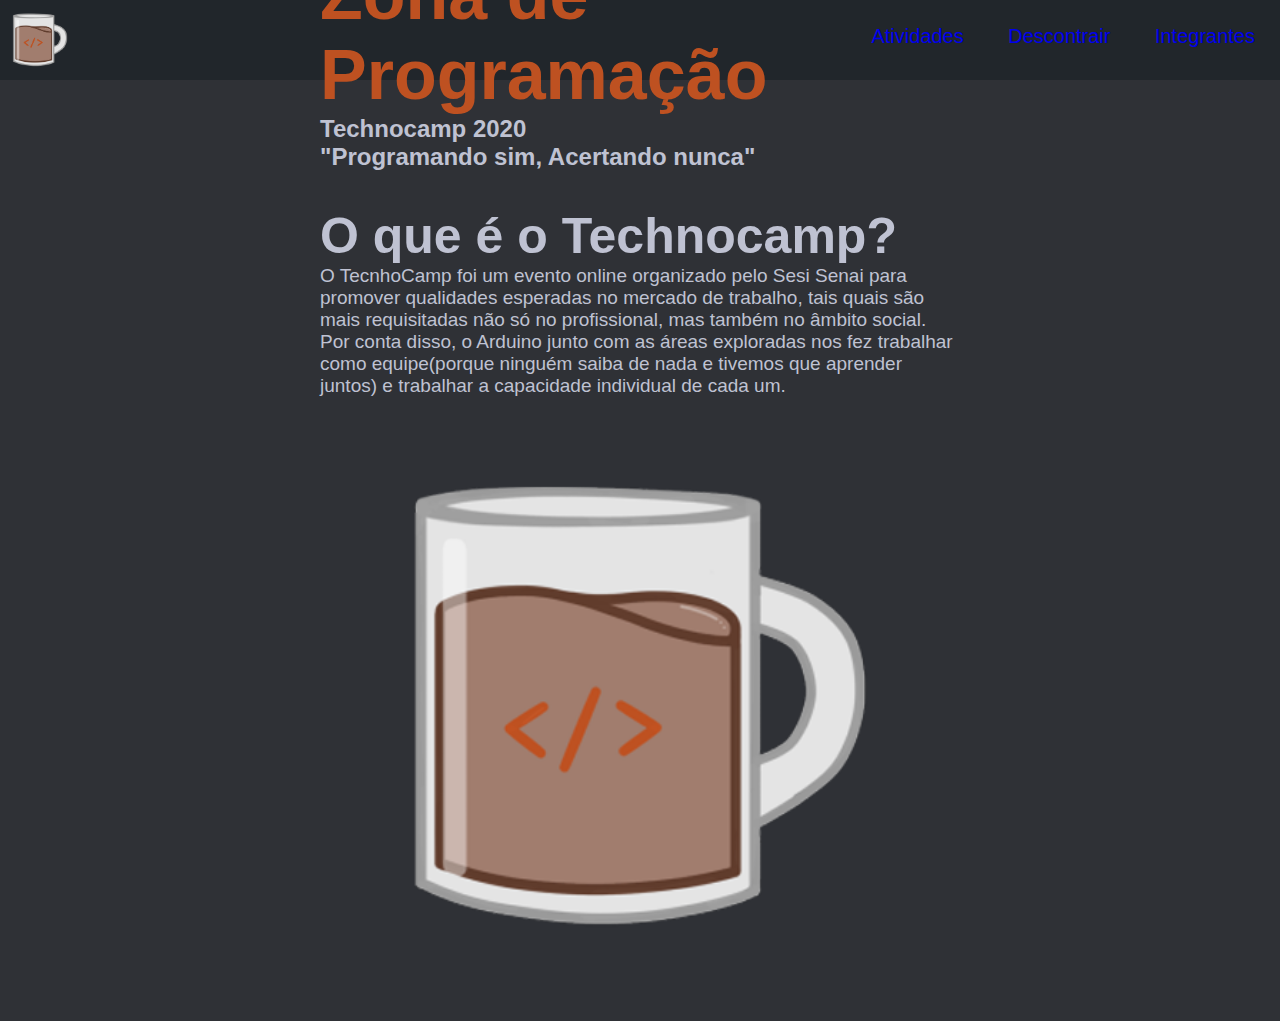
<file: index.html>
<!DOCTYPE html>
<html lang="pt-br">
<head>
    <meta charset="UTF-8">
    <meta name="viewport" content="width=device-width, initial-scale=1.0">
    <title>Zona de Programação</title>
    <link rel="stylesheet" href="css/styles.css">
    <link rel="stylesheet" href="https://stackpath.bootstrapcdn.com/bootstrap/4.1.3/css/bootstrap.min.css" integrity="sha384-MCw98/SFnGE8fJT3GXwEOngsV7Zt27NXFoaoApmYm81iuXoPkFOJwJ8ERdknLPMO" crossorigin="anonymous">
    <link rel="icon" type="image/ico" href="images/marco.png">
</head>
<body>
    <nav>
        <a href="index.html"><img  src="images/LOGO.png" alt="Logo" class="molde"></a>
        <ul>
            <li><a href="atividades.html">Atividades</a></li>
            <li><a href="descontrair.html">Descontrair</a></li>
            <li><a href="integrantes.html">Integrantes</a></li>
        </ul>
    </nav>
    <div class="container centerTEST">
        <div class="row">
            <div class="col" style="text-align: left">
                <h2 class="estiloso" style="color: #BE5121;font-size: 70px;">Zona de Programação</h1>
                <h2 class="estiloso">Technocamp 2020</h1>
                <h2 class="estiloso">"Programando sim, Acertando nunca"</h1>
                <br><br>
                <h2 style="color: #BFC2D2; font-size: 50px;">O que é o Technocamp?</h2>
                <p style="color:#BFC2D2; font-size: 19px;">O TecnhoCamp foi um evento online organizado pelo Sesi Senai para promover qualidades esperadas no mercado de trabalho, tais quais são mais requisitadas não só no profissional, mas também no âmbito social. Por conta disso, o Arduino junto com as áreas exploradas nos fez trabalhar como equipe(porque ninguém saiba de nada e tivemos que aprender juntos) e trabalhar a capacidade individual de cada um.<p>
            </div>
            <div class="col" style="text-align: center;">
                <img class="logo" src="images/LOGO.png" alt="logo">
            </div>
            <div class="w-100"></div>
        </div>
    </div>
    <script src="https://code.jquery.com/jquery-3.3.1.slim.min.js" integrity="sha384-q8i/X+965DzO0rT7abK41JStQIAqVgRVzpbzo5smXKp4YfRvH+8abtTE1Pi6jizo" crossorigin="anonymous"></script>
    <script src="https://cdnjs.cloudflare.com/ajax/libs/popper.js/1.14.3/umd/popper.min.js" integrity="sha384-ZMP7rVo3mIykV+2+9J3UJ46jBk0WLaUAdn689aCwoqbBJiSnjAK/l8WvCWPIPm49" crossorigin="anonymous"></script>
    <script src="https://stackpath.bootstrapcdn.com/bootstrap/4.1.3/js/bootstrap.min.js" integrity="sha384-ChfqqxuZUCnJSK3+MXmPNIyE6ZbWh2IMqE241rYiqJxyMiZ6OW/JmZQ5stwEULTy" crossorigin="anonymous"></script>
</body>
</html>
</file>
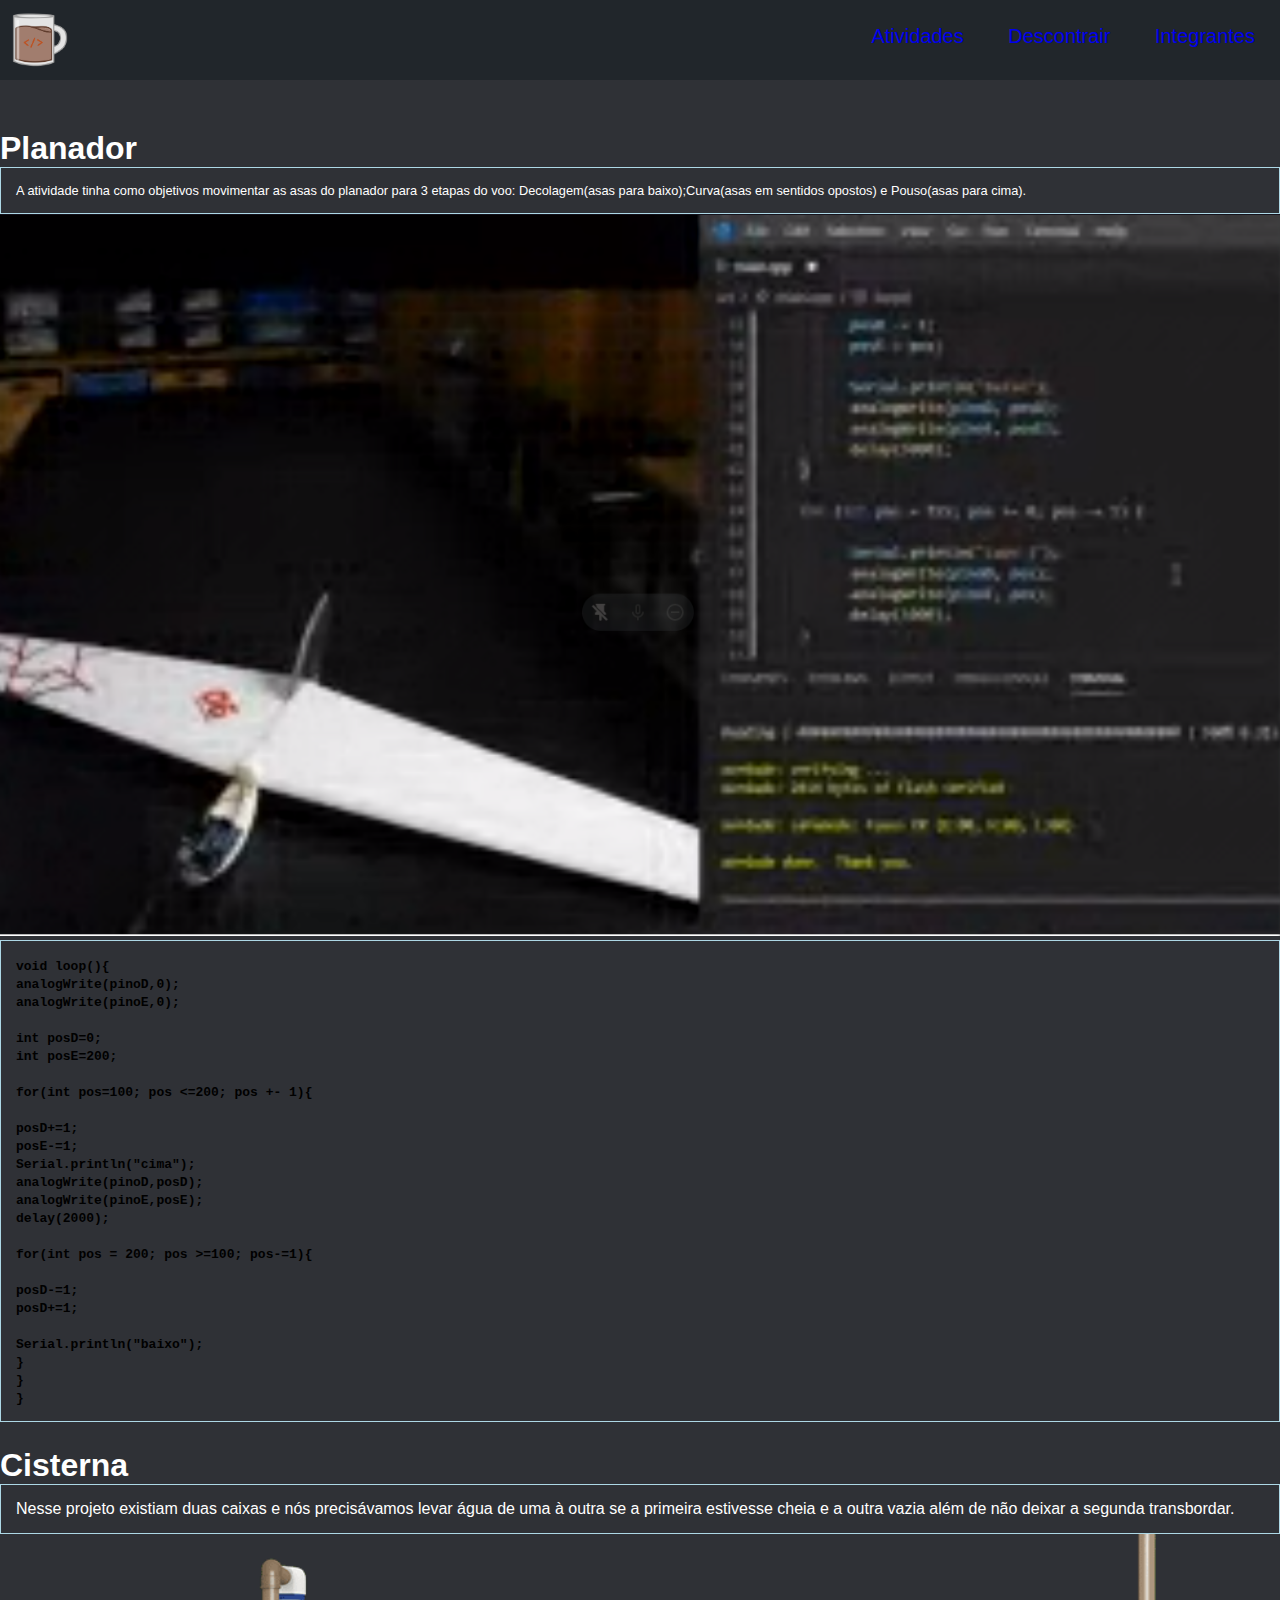
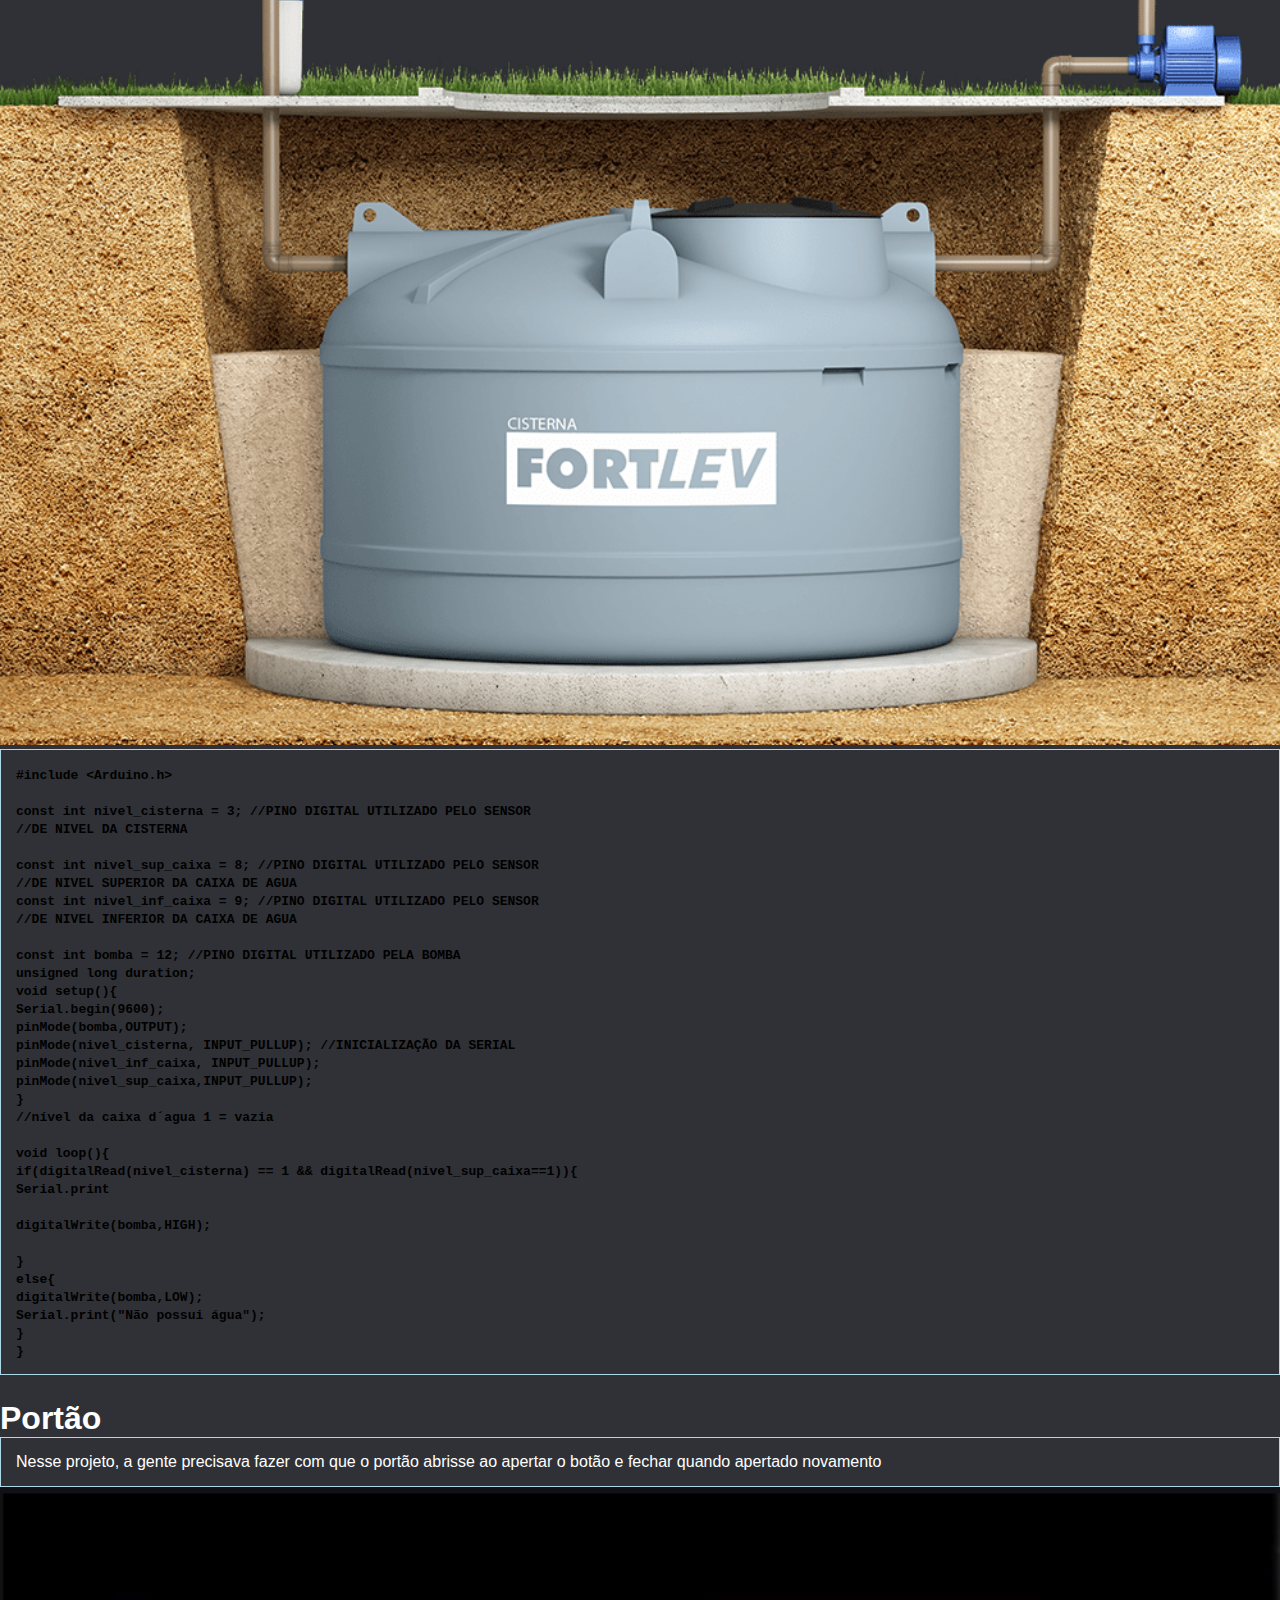
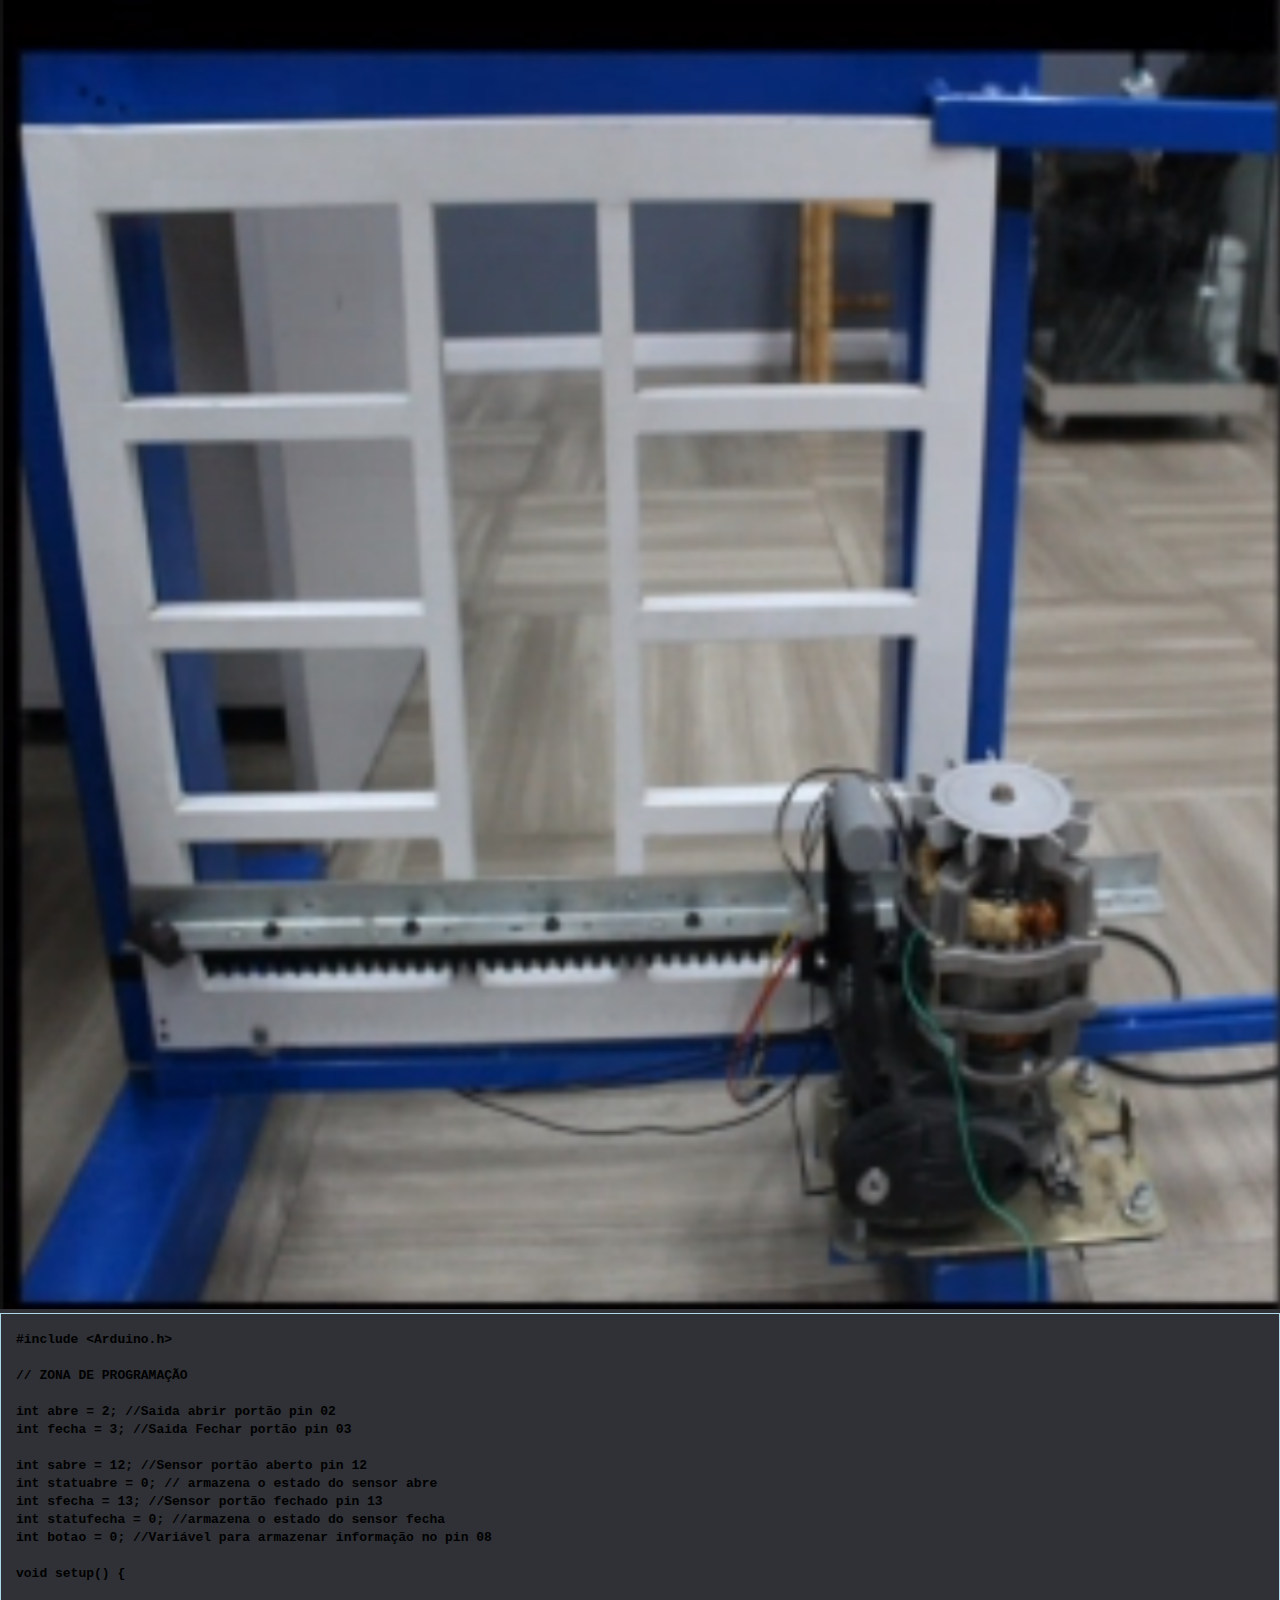
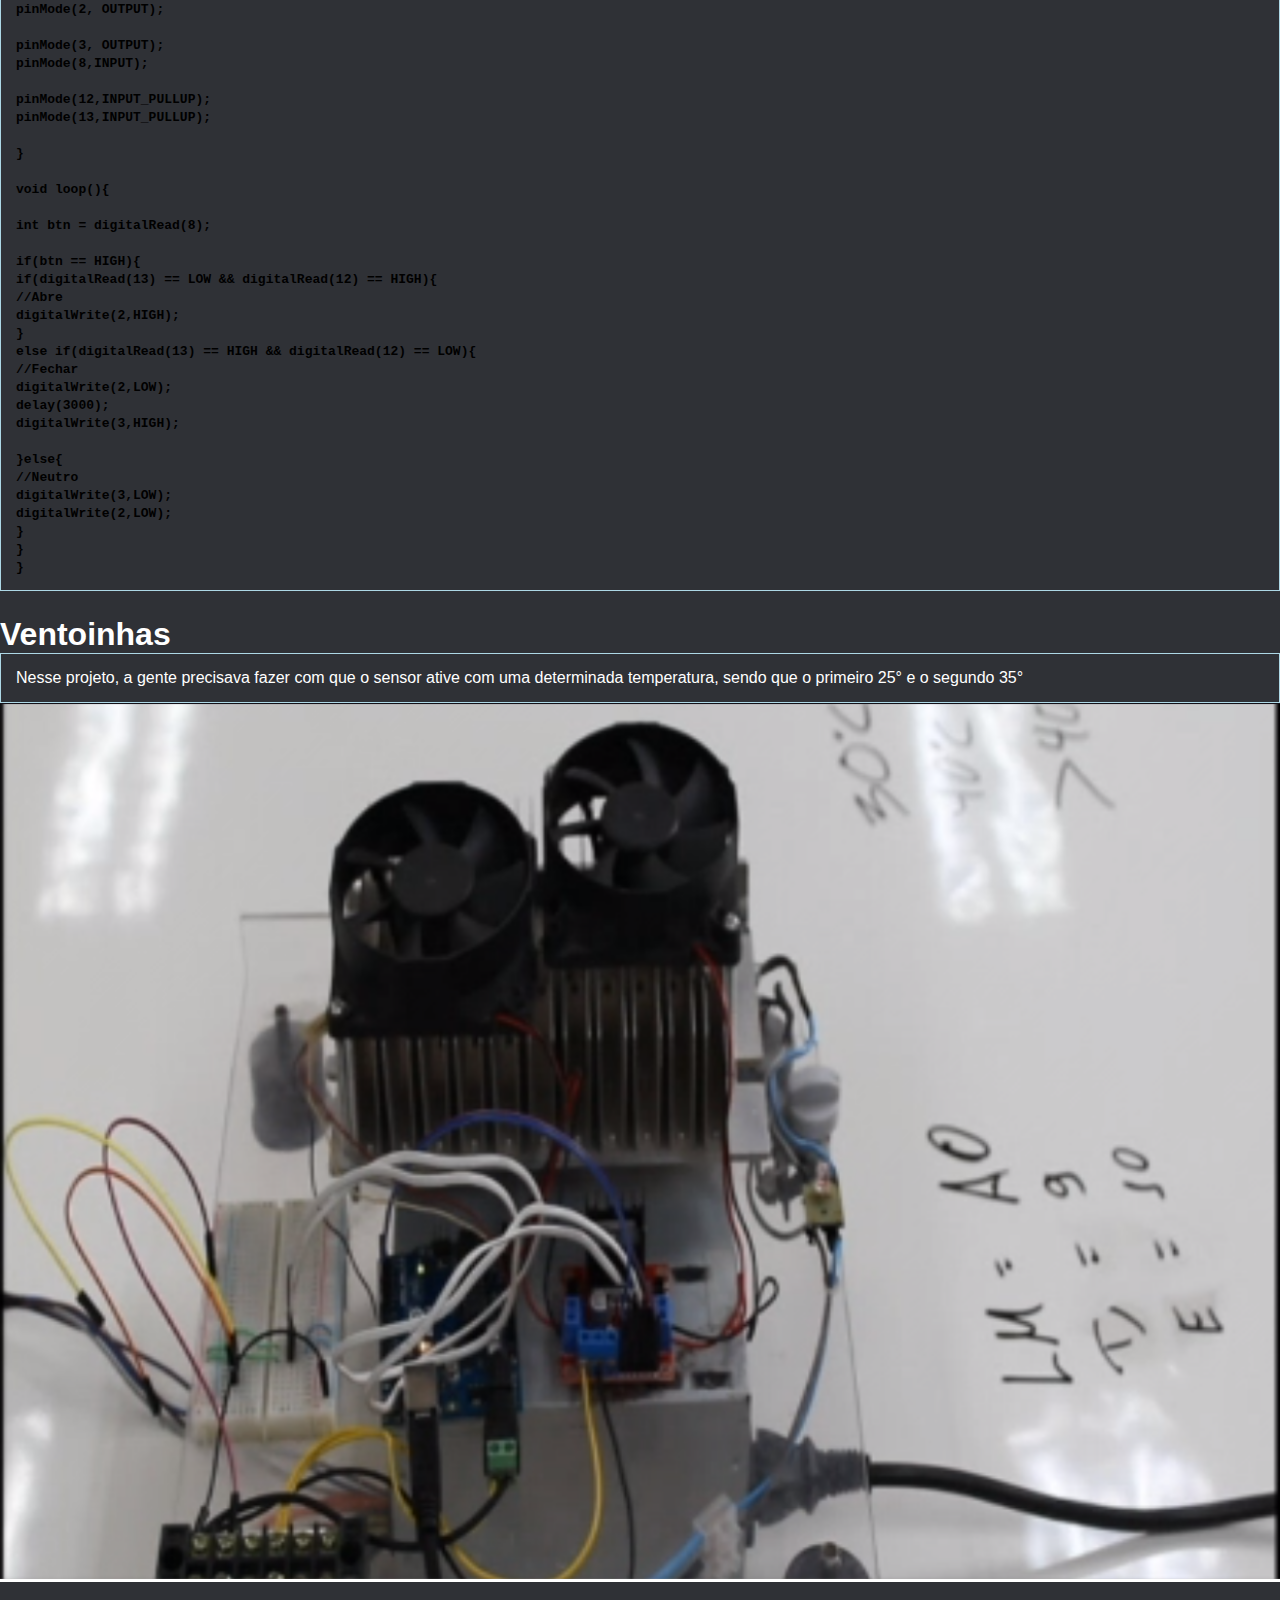
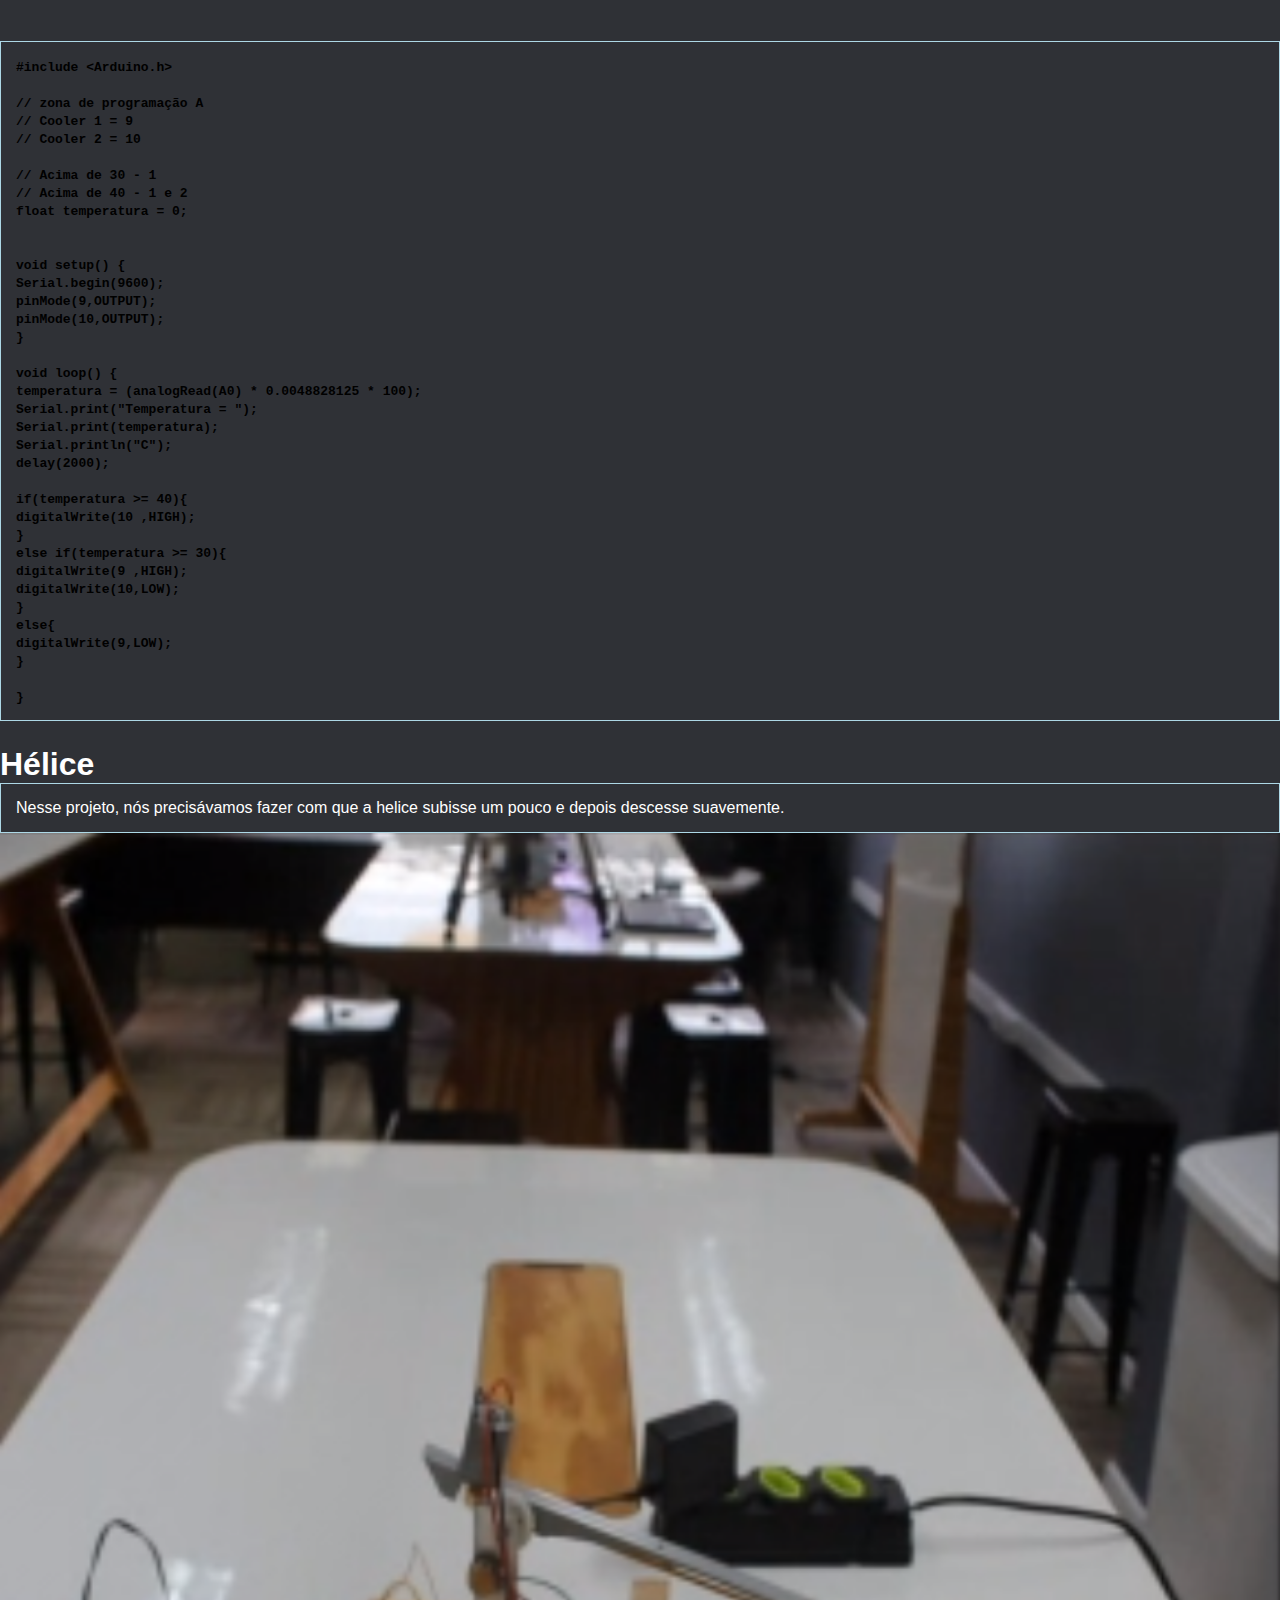
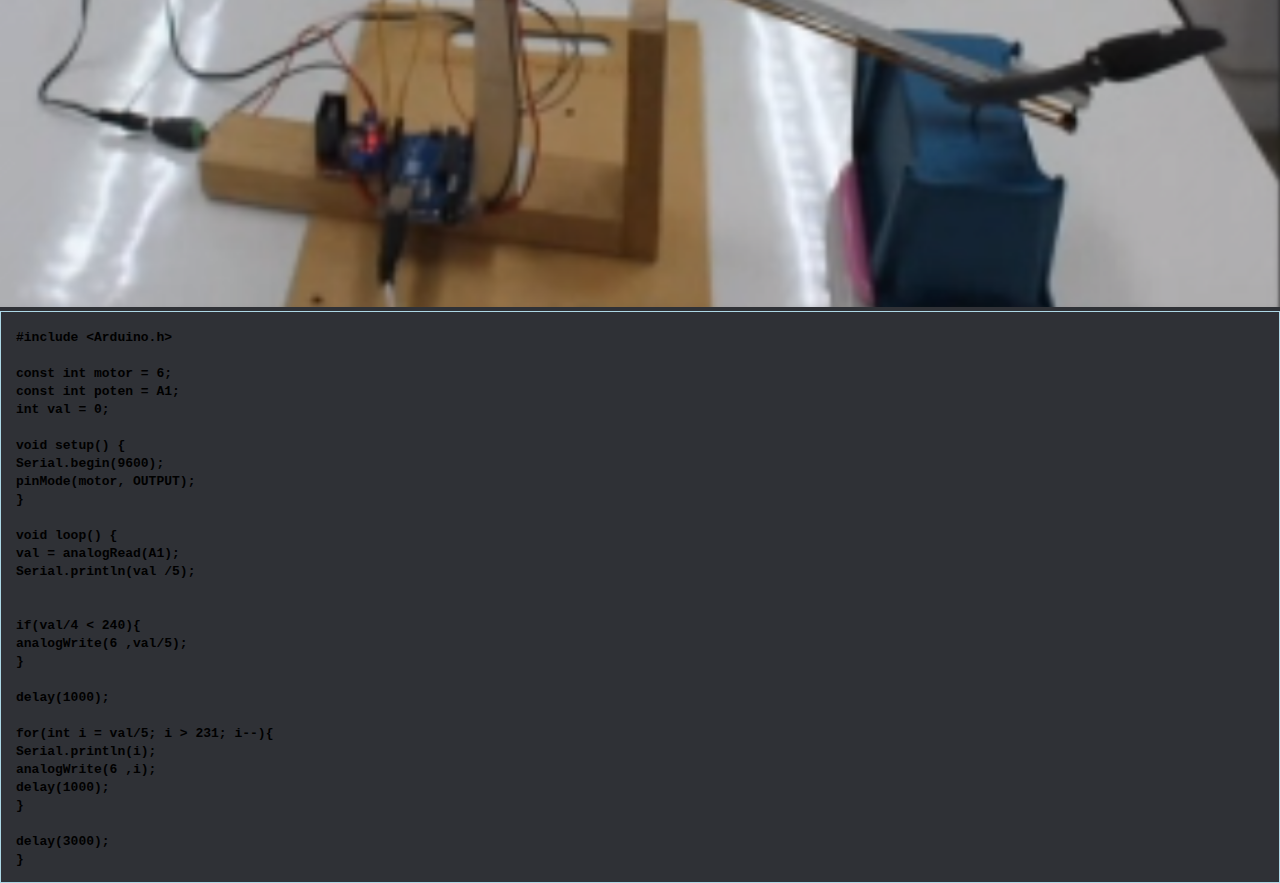
<file: atividades.html>
<!DOCTYPE html>
<html lang="pt-br">
<head>
    <meta charset="UTF-8">
    <meta name="viewport" content="width=device-width, initial-scale=1.0">
    <title>Zona de Programação</title>
    <link rel="stylesheet" href="css/atividades.css">
    <link rel="stylesheet" href="css/styles.css">
    <link rel="stylesheet" href="https://stackpath.bootstrapcdn.com/bootstrap/4.1.3/css/bootstrap.min.css" integrity="sha384-MCw98/SFnGE8fJT3GXwEOngsV7Zt27NXFoaoApmYm81iuXoPkFOJwJ8ERdknLPMO" crossorigin="anonymous">
    <link rel="icon" type="image/ico" href="images/MuriloEu-poético.jpg">
</head>
<body>
    <nav>
        <a href="index.html"><img  src="images/LOGO.png" alt="Logo" class="molde"></a>
        <ul>
            <li><a href="atividades.html">Atividades</a></li>
            <li><a href="descontrair.html">Descontrair</a></li>
            <li><a href="integrantes.html">Integrantes</a></li>
        </ul>
    </nav>
   
    <div class="container" style="width: 100%;margin-top: 50px;">
        <h1 class="title">Planador</h1>
        <div class="row">
            <div class="col">
                <!--primeira caixinha-->
                <p style="padding: 15px;font-size:12.8px; border: 1px solid lightblue;color: white;">A atividade tinha como objetivos movimentar as asas do planador para 3 etapas do voo: Decolagem(asas para baixo);Curva(asas em sentidos opostos) e Pouso(asas para cima).</p>
                    <img src="images/Planador.png" alt="Planador" style="width: 100%;">
            </div>
            <div class="col">
                <!--segunda caixinha-->
                <p style="padding: 15px; border: 1px solid lightblue; font-weight: bold;">
                    <code>
                        void loop(){<br>
                            analogWrite(pinoD,0);<br>
                            analogWrite(pinoE,0);<br>
                            <br>
                            int posD=0;<br>
                            int posE=200;<br>
                            <br>
                            for(int pos=100; pos &lt;=200; pos +- 1){<br>
                                <br>
                                posD+=1;<br>
                                posE-=1;<br>
        
                                Serial.println("cima");<br>
                                analogWrite(pinoD,posD);<br>
                                analogWrite(pinoE,posE);<br>
                                delay(2000);<br>
                                <br>
                                for(int pos = 200; pos &gt;=100; pos-=1){<br>
                                    <br>
                                    posD-=1;<br>
                                    posD+=1;<br>
                                    <br>
                                    Serial.println("baixo");<br>
                                }<br>
                            }<br>
                        }<br>
                    </code></p>
            </div>
            <div class="w-100"></div> <!--quebra de linha-->
        </div>
    </div>
    <div class="container" style="margin-top: 25px;">
        <h1 class="title">Cisterna</h1>
        <div class="row">
            <div class="col">
                <!--primeira caixinha-->
                <p style="padding: 15px; border: 1px solid lightblue;color:white">Nesse projeto existiam duas caixas e nós precisávamos levar água de uma à outra se a primeira estivesse cheia e a outra vazia além de não deixar a segunda transbordar.</p>
                <img src="images/Cisterna_fortlev_3.png" alt="Cisterna" style="object-fit: cover; width: 100%;">
            </div>
            <div class="col">
                <!--segunda caixinha-->
                <p style="padding: 15px; border: 1px solid lightblue; font-weight: bold; ">
                <code>#include &lt;Arduino.h&gt;<br>
                    <br>
                    const int nivel_cisterna = 3; //PINO DIGITAL UTILIZADO PELO SENSOR<br>
                    //DE NIVEL DA CISTERNA<br>
                    <br>
                    const int nivel_sup_caixa = 8; //PINO DIGITAL UTILIZADO PELO SENSOR<br>
                    //DE NIVEL SUPERIOR DA CAIXA DE AGUA<br>
                    const int nivel_inf_caixa = 9; //PINO DIGITAL UTILIZADO PELO SENSOR<br>
                    //DE NIVEL INFERIOR DA CAIXA DE AGUA<br>
                    <br>
                    const int bomba = 12; //PINO DIGITAL UTILIZADO PELA BOMBA<br>
                    unsigned long duration;<br>
                    void setup(){<br>
                      Serial.begin(9600);<br>
                      pinMode(bomba,OUTPUT);<br>
                      pinMode(nivel_cisterna, INPUT_PULLUP); //INICIALIZAÇÃO DA SERIAL<br>
                      pinMode(nivel_inf_caixa, INPUT_PULLUP);<br>
                      pinMode(nivel_sup_caixa,INPUT_PULLUP);<br>
                    }<br>
                    //nível da caixa d´agua 1 = vazia<br>
                    <br>
                    void loop(){<br>
                    if(digitalRead(nivel_cisterna) == 1 && digitalRead(nivel_sup_caixa==1)){<br>
                      Serial.print<br>
                      <br>
                     digitalWrite(bomba,HIGH);<br>
                     <br>
                    }<br>
                    else{<br>
                       digitalWrite(bomba,LOW);<br>
                      Serial.print("Não possui água");<br>
                      }<br>
                }</code></p>
            </div>
            <div class="w-100"></div> <!--quebra de linha-->
        </div>
    </div>
    <div class="container" style="margin-top: 25px;">
        <h1 class="title">Portão</h1>
        <div class="row">
            <div class="col">
                <!--primeira caixinha-->
                <p style="padding: 15px; border: 1px solid lightblue;color:white">Nesse projeto, a gente precisava fazer com que o portão abrisse ao apertar o botão e fechar quando apertado novamento</p>
                <img src="images/Portão.png" alt="Portão" style="object-fit: cover; width: 100%;">
            </div>
            <div class="col">
                <!--segunda caixinha-->
                <p style="padding: 15px; border: 1px solid lightblue; font-weight: bold; ">
                <code>
                    #include &lt;Arduino.h&gt;<br>
                        <br>
                        //  ZONA DE PROGRAMAÇÃO <br>
                        <br>
                        int abre = 2;       //Saida abrir portão pin 02<br>
                        int fecha = 3;      //Saida Fechar portão pin 03<br>
                        <br>
                        int sabre = 12;     //Sensor portão aberto pin 12<br>
                        int statuabre = 0;  // armazena o estado do sensor abre<br>
                        int sfecha = 13;    //Sensor portão fechado pin 13<br>
                        int statufecha = 0; //armazena o estado do sensor fecha<br>
                        int botao = 0;      //Variável para armazenar informação no pin 08<br>
                        <br>
                        void setup() {<br>
                            <br>
                        pinMode(2, OUTPUT);<br>
                        <br>
                        pinMode(3, OUTPUT);<br>
                        pinMode(8,INPUT);<br>
                        <br>
                        pinMode(12,INPUT_PULLUP);<br>
                        pinMode(13,INPUT_PULLUP);<br>
                        <br>
                        }<br>
                        <br>
                        void loop(){<br>
                            <br>
                           int btn = digitalRead(8);<br>
                           <br>
                          if(btn == HIGH){<br>
                            if(digitalRead(13) == LOW && digitalRead(12) == HIGH){<br>
                              //Abre<br>
                              digitalWrite(2,HIGH);<br>
                            }<br>
                            else if(digitalRead(13) == HIGH && digitalRead(12) == LOW){<br>
                              //Fechar<br>
                              digitalWrite(2,LOW);<br>
                              delay(3000);<br>
                              digitalWrite(3,HIGH);<br>
                              <br>
                            }else{<br>
                              //Neutro<br>
                              digitalWrite(3,LOW);<br>
                              digitalWrite(2,LOW);<br>
                            }<br>
                          }<br>
                        }</code></p>
            </div>
        </div>
    </div>
    <div class="container" style="margin-top: 25px;">
        <div class="row">
            <div class="col">
                <h1 class="title">Ventoinhas</h1>
                <!--primeira caixinha-->
                <p style="padding: 15px; border: 1px solid lightblue;color:white">Nesse projeto, a gente precisava fazer com que o sensor ative com uma determinada temperatura, sendo que o primeiro 25° e o segundo 35°</p>
                <img src="images/Ventoinhas.png" alt="Ventoinhas" style="object-fit: cover; width: 100%;">
            </div>
            <div class="col">
                <!--segunda caixinha-->
                <p style="padding: 15px; border: 1px solid lightblue; font-weight: bold;margin-top: 55px; ">
                <code>
                #include &lt;Arduino.h&gt;<br>
                    <br>
                            // zona de programação A<br>
                            // Cooler 1 = 9<br>
                            // Cooler 2 = 10<br>
                            <br>
                            // Acima de 30 - 1<br>
                            // Acima de 40 - 1 e 2<br>
                            float temperatura = 0;<br>
                            <br>
                            <br>
                            void setup() {<br>
                              Serial.begin(9600);<br>
                              pinMode(9,OUTPUT);<br>
                              pinMode(10,OUTPUT);<br>
                            }<br>
                            <br>
                            void loop() {<br>
                              temperatura = (analogRead(A0) * 0.0048828125 * 100);<br>
                               Serial.print("Temperatura = "); <br>
                               Serial.print(temperatura);<br>
                               Serial.println("C"); <br>
                               delay(2000); <br>
                               <br>
                              if(temperatura &gt;= 40){<br>
                                digitalWrite(10 ,HIGH);<br>
                              }<br>
                              else if(temperatura &gt;= 30){<br>
                                digitalWrite(9 ,HIGH);<br>
                                digitalWrite(10,LOW);<br>
                              }<br>
                              else{<br>
                                digitalWrite(9,LOW);<br>
                              }<br>
                              <br>
                            }</code></p>
            </div>
        </div>
    
    </div>
    <div class="container" style="margin-top: 25px;">
        <h1 class="title">Hélice</h1>
        <div class="row">
            <div class="col">
                <!--primeira caixinha-->
                <p style="padding: 15px; border: 1px solid lightblue;color:white">Nesse projeto, nós precisávamos fazer com que a helice subisse um pouco e depois descesse suavemente.</p>
                <img src="images/helice.png" alt="helice" style="object-fit: cover; width: 100%;">
            </div>
            <div class="col">
                <!--segunda caixinha-->
                <p style="padding: 15px; border: 1px solid lightblue; font-weight: bold; ">
                <code>
                    #include &lt;Arduino.h&gt;<br>
                        <br>
                        const int motor = 6;<br>
                        const int poten = A1;<br>
                        int val = 0;<br>
                        <br>
                        void setup() {<br>
                          Serial.begin(9600);<br>
                          pinMode(motor, OUTPUT);<br>
                        }<br>
                        <br>
                        void loop() {<br>
                            val =  analogRead(A1); <br>
                            Serial.println(val /5);<br>
                            <br>
                            <br>
                            if(val/4 &lt; 240){<br>
                            analogWrite(6 ,val/5);<br>
                            } <br>
                            <br>
                            delay(1000);<br>
                            <br>
                            for(int i = val/5; i > 231; i--){<br>
                                Serial.println(i);<br>
                                analogWrite(6 ,i);<br>
                                delay(1000);<br>
                            }<br>
                            <br>
                            delay(3000);<br>
                        }
                </code></p>
            </div>
    </div>
    </div>
    </div>
    <script src="https://code.jquery.com/jquery-3.3.1.slim.min.js" integrity="sha384-q8i/X+965DzO0rT7abK41JStQIAqVgRVzpbzo5smXKp4YfRvH+8abtTE1Pi6jizo" crossorigin="anonymous"></script>
    <script src="https://cdnjs.cloudflare.com/ajax/libs/popper.js/1.14.3/umd/popper.min.js" integrity="sha384-ZMP7rVo3mIykV+2+9J3UJ46jBk0WLaUAdn689aCwoqbBJiSnjAK/l8WvCWPIPm49" crossorigin="anonymous"></script>
    <script src="https://stackpath.bootstrapcdn.com/bootstrap/4.1.3/js/bootstrap.min.js" integrity="sha384-ChfqqxuZUCnJSK3+MXmPNIyE6ZbWh2IMqE241rYiqJxyMiZ6OW/JmZQ5stwEULTy" crossorigin="anonymous"></script>
    
</body>
</html>
</file>
<file: css/styles.css>
*{
    padding: 0;
    margin: 0;
    text-decoration: none;
    list-style: none;
    box-sizing: border-box;
}
.molde{
    display:inline-block;
    margin: 10px;
    height: 60px;
    width: 60px;
    object-fit: fill;
}
.estiloso{
    display: flexbox;
    color:#BFC2D2;
}
.logo{
    width: 500px;
    height: 500px;
    margin: 60px;
    margin-left: 60px;
    margin-top: 60px;
}



/*
.img{
    display: flex;
    margin-left: 80px;
    width: 700px;
    height: 700px;
}
*/

html body{
    font-family: sans-serif;
    background-color: #2F3136;
}
nav{
    background: #21262B;
    height: 80px;
}
nav label{
    display: inline-block;
    margin: 36px;
    font-size: 20px;
    font-weight: 600;
    color: white;
}
nav ul{
    float: right;
    margin: 5px;
}
nav ul li{
    display: inline-block;
    cursor: pointer;
    font-size: 20px;
    margin-top: 20px;
    margin: 20px;
    color: white;
    border: none;
    transition: 0.25s;
    transition-timing-function: linear;
    transition: stroke-dashoffset 4s;
}
nav ul li:hover{
    font-weight: 600;
    color:white;
}

.centerTEST {
    margin: 0;
    position: absolute;
    margin-top: 3%;
    top: 50%;
    left: 50%;
    transform: translate(-50%, -50%);
}
</file>
<file: css/atividades.css>
html body{
    font-family: sans-serif;
    background-color: #2F3136;
}
nav{
    background: #21262B;
    height: 80px;
}

.title{
    color: white;
}
.molde{
    display:inline-block;
    margin-top: 10px;
    margin-left: 20px;
    height: 60px;
    width: 60px;
    object-fit: fill;
}
</file>
